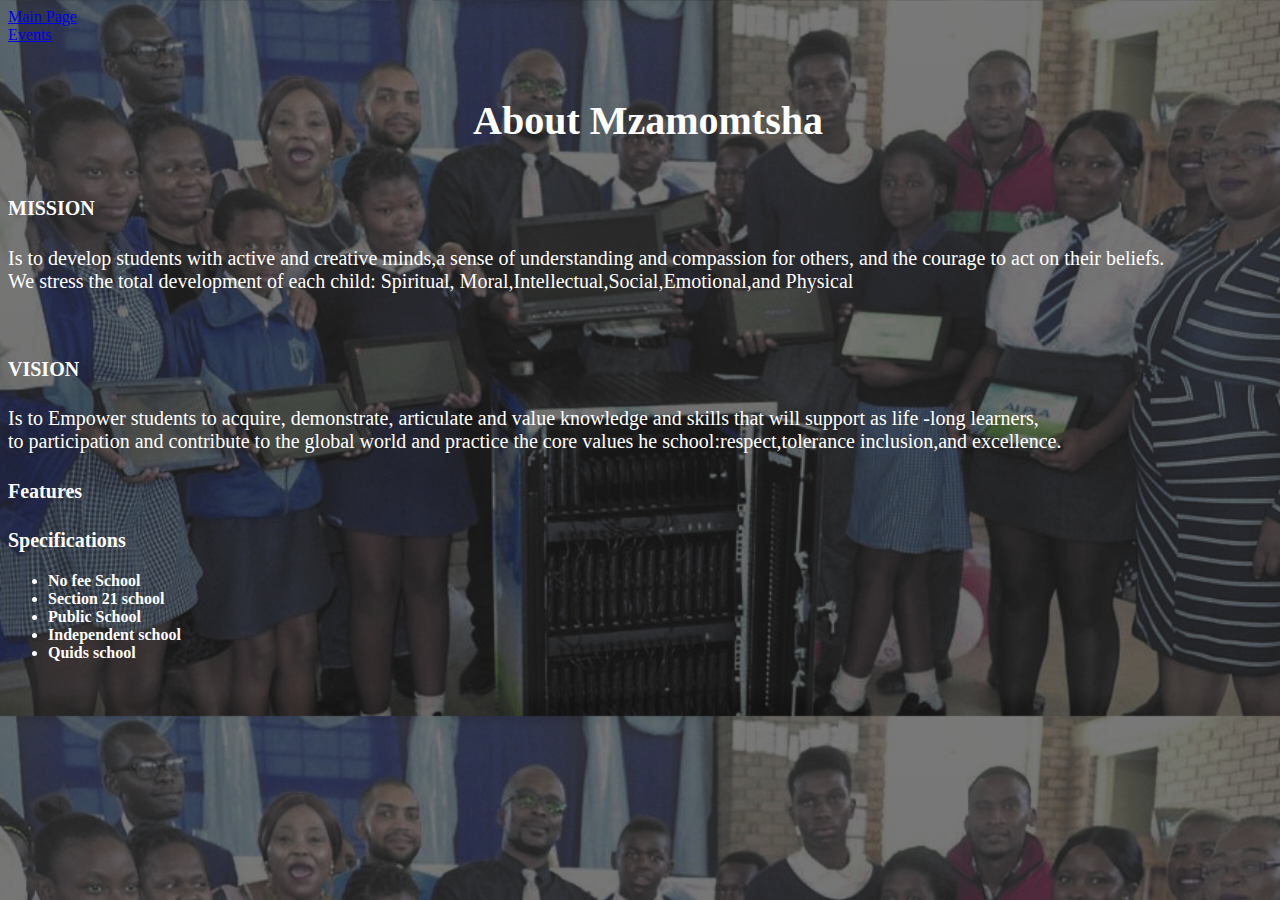
<file: dev/about.html>
<!DOCTYPE html>
<html lang="en">
<head>
    <meta charset="UTF-8">
    <meta name="viewport" content="width=device-width, initial-scale=1.0">
    <meta http-equiv="X-UA-Compatible" content="ie=edge">
    <title>About Us</title>
    <link href="about.css" type="text/css" rel="stylesheet">
</head>
<body>
    <div class="nav">
        <div class="link"><a href="main_page.html">Main Page</a></div>
             <div class="link"><a href="events.html">Events</a></div>
</div>
    <div id="ABOUT">
        <h2>About Mzamomtsha</h2>
        <h4><b>MISSION</b></h4>
        <P>Is to develop students with active and creative minds,a sense of understanding and compassion for others,
            and the courage to act on their beliefs.<br>We stress the total development of each child: Spiritual, 
            Moral,Intellectual,Social,Emotional,and Physical
        </P><br>
        <h4><b>VISION</b></h4>
        <p>Is to Empower students to acquire, demonstrate, articulate and value knowledge and skills that will support 
            as life -long learners,<br> to participation and contribute to the global world and practice the core values 
            he school:respect,tolerance inclusion,and excellence. </p>

            <h4><b>Features</b></h4>
            <p><b>Specifications</b></p>
            <ul>
                <li><b>No fee School</b></li>
                <li><b>Section 21 school</b></li>
                <li><b>Public School</b></li>
                <li><b>Independent school</b></li>
                <li><b>Quids school</b></li>
            </ul>
</body>
</html>
</file>
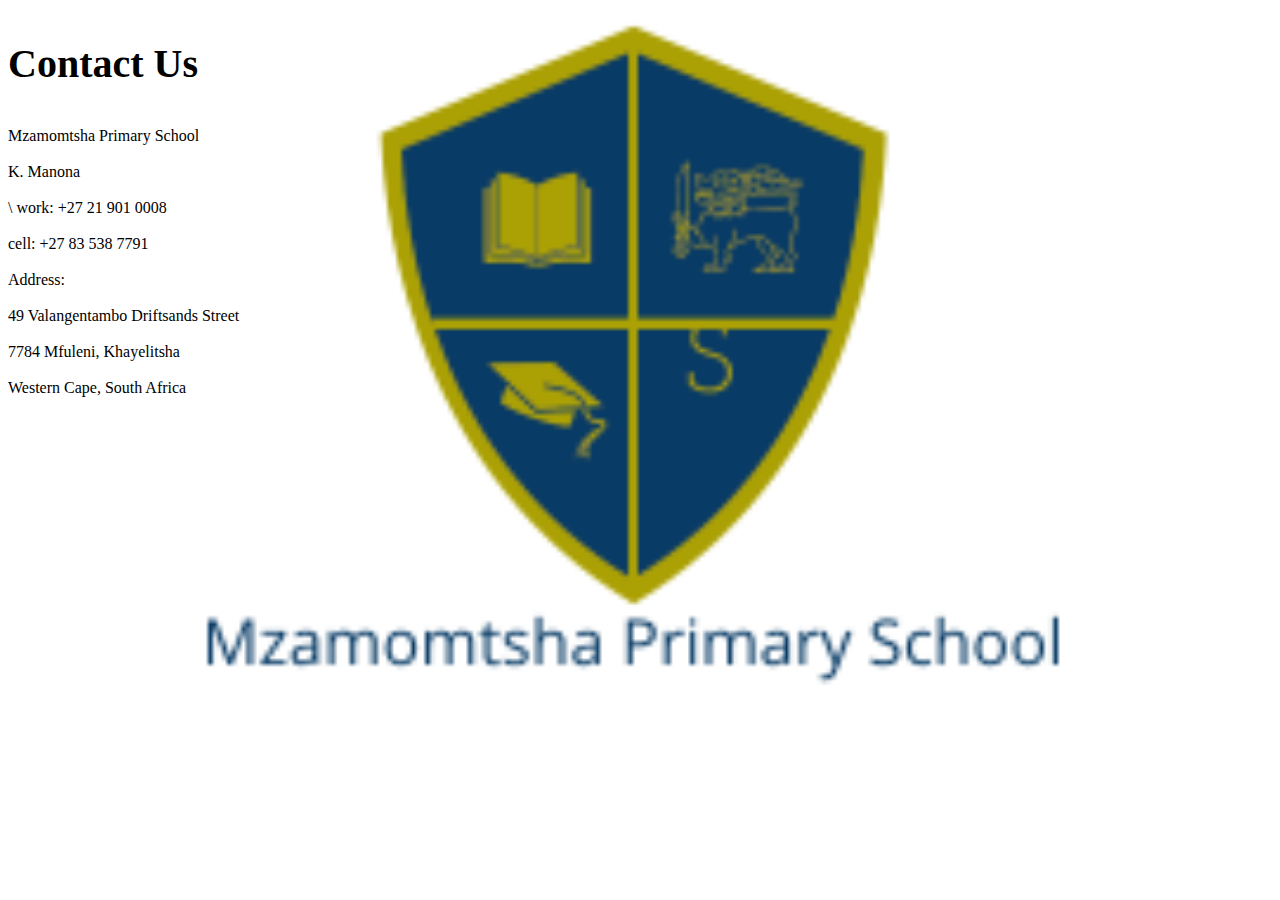
<file: dev/contact.html>
<!DOCTYPE html>
<html lang="en">
<head>
    <meta charset="UTF-8">
    <meta name="viewport" content="width=device-width, initial-scale=1.0">
    <meta http-equiv="X-UA-Compatible" content="ie=edge">
    <title>Contact Us</title>
    <link href="contact.css" type="text/css" rel="stylesheet">
</head>
<body>
    <div id="contact">
    <footer>
        <h3>Contact Us</h3>
        Mzamomtsha Primary School<br><br>
        K. Manona<br><br>\
        work: +27 21 901 0008<br><br>
        cell: +27 83 538 7791<br><br>

 Address:<br><br>
49 Valangentambo Driftsands Street<br><br>
7784 Mfuleni, Khayelitsha<br><br>
Western Cape,  South Africa<br><br>
    </footer>
   </body>
</file>
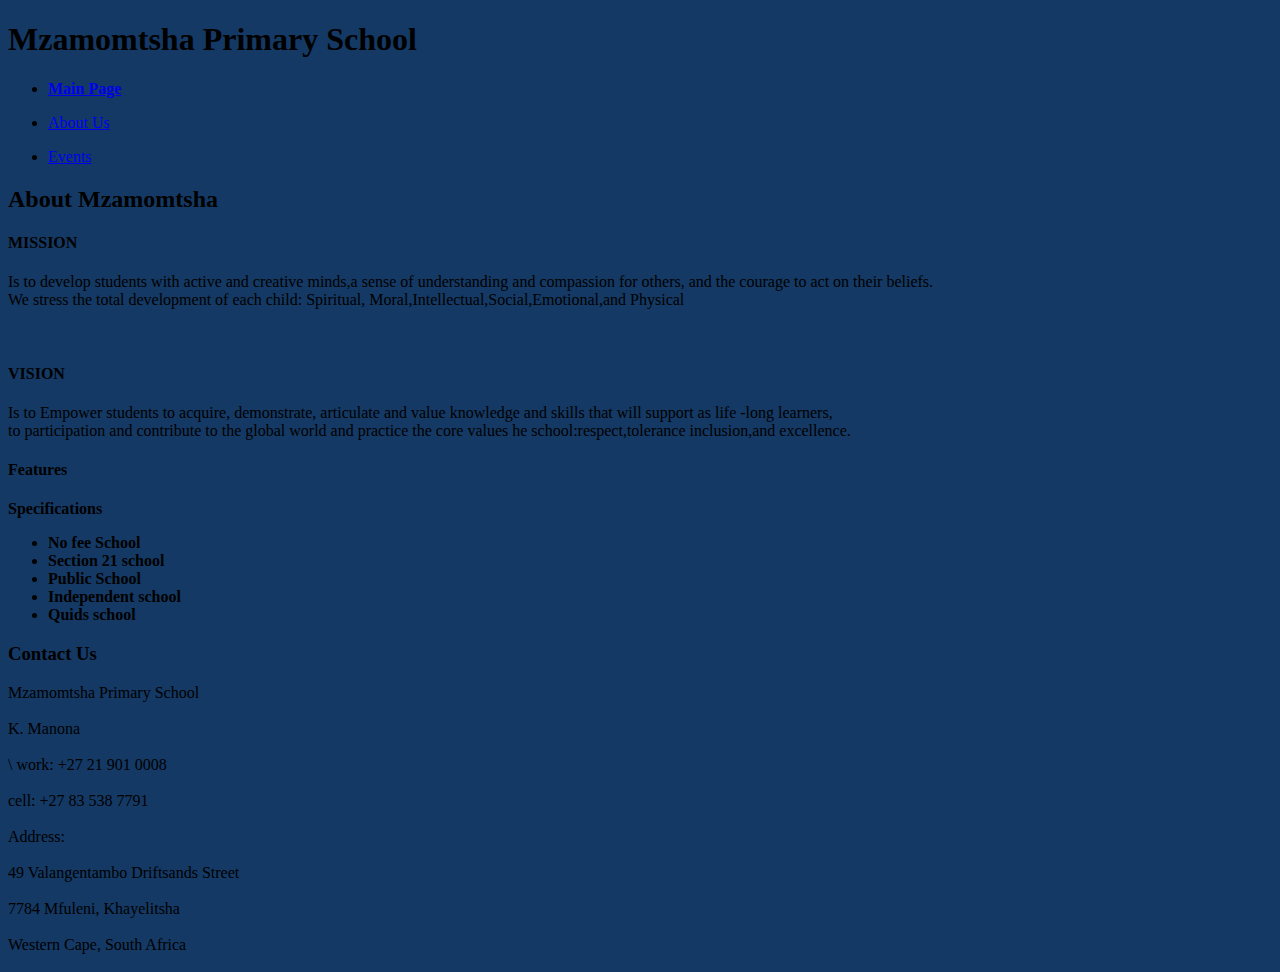
<file: dev/design.html>
<!DOCTYPE html>
<html>

<head>
    <title>MZAMOMTSHA</title>
    <link href="style.css" type="text/css" rel="stylesheet">
</head>

<body>
    <h1><b>Mzamomtsha Primary School</b></h1>

    <nav>
        <ul>
           <li><b><a href="main_page.html">Main Page</b></a></li>
        </ul>
        <ul>
            <li><a
                href="about.html">About Us</a></li>
        </ul>
        <ul>
            <li><a 
                href="events.html">Events</a></li>

        </ul>
        
        <div id="ABOUT">
        <h2>About Mzamomtsha</h2>
        <h4><b>MISSION</b></h4>
        <P>Is to develop students with active and creative minds,a sense of understanding and compassion for others,
            and the courage to act on their beliefs.<br>We stress the total development of each child: Spiritual, 
            Moral,Intellectual,Social,Emotional,and Physical
        </P><br>
        <h4><b>VISION</b></h4>
        <p>Is to Empower students to acquire, demonstrate, articulate and value knowledge and skills that will support 
            as life -long learners,<br> to participation and contribute to the global world and practice the core values 
            he school:respect,tolerance inclusion,and excellence. </p>

    </nav>
    <h4><b>Features</b></h4>
    <p><b>Specifications</b></p>
    <ul>
        <li><b>No fee School</b></li>
        <li><b>Section 21 school</b></li>
        <li><b>Public School</b></li>
        <li><b>Independent school</b></li>
        <li><b>Quids school</b></li>
    </ul>

    <div id="Contact">
    <footer>
        <h3>Contact Us</h3>
        Mzamomtsha Primary School<br><br>
        K. Manona<br><br>\
        work: +27 21 901 0008<br><br>
        cell: +27 83 538 7791<br><br>

 Address:<br><br>
49 Valangentambo Driftsands Street<br><br>
7784 Mfuleni, Khayelitsha<br><br>
Western Cape,  South Africa<br><br>

    </footer>
   </body>
</file>
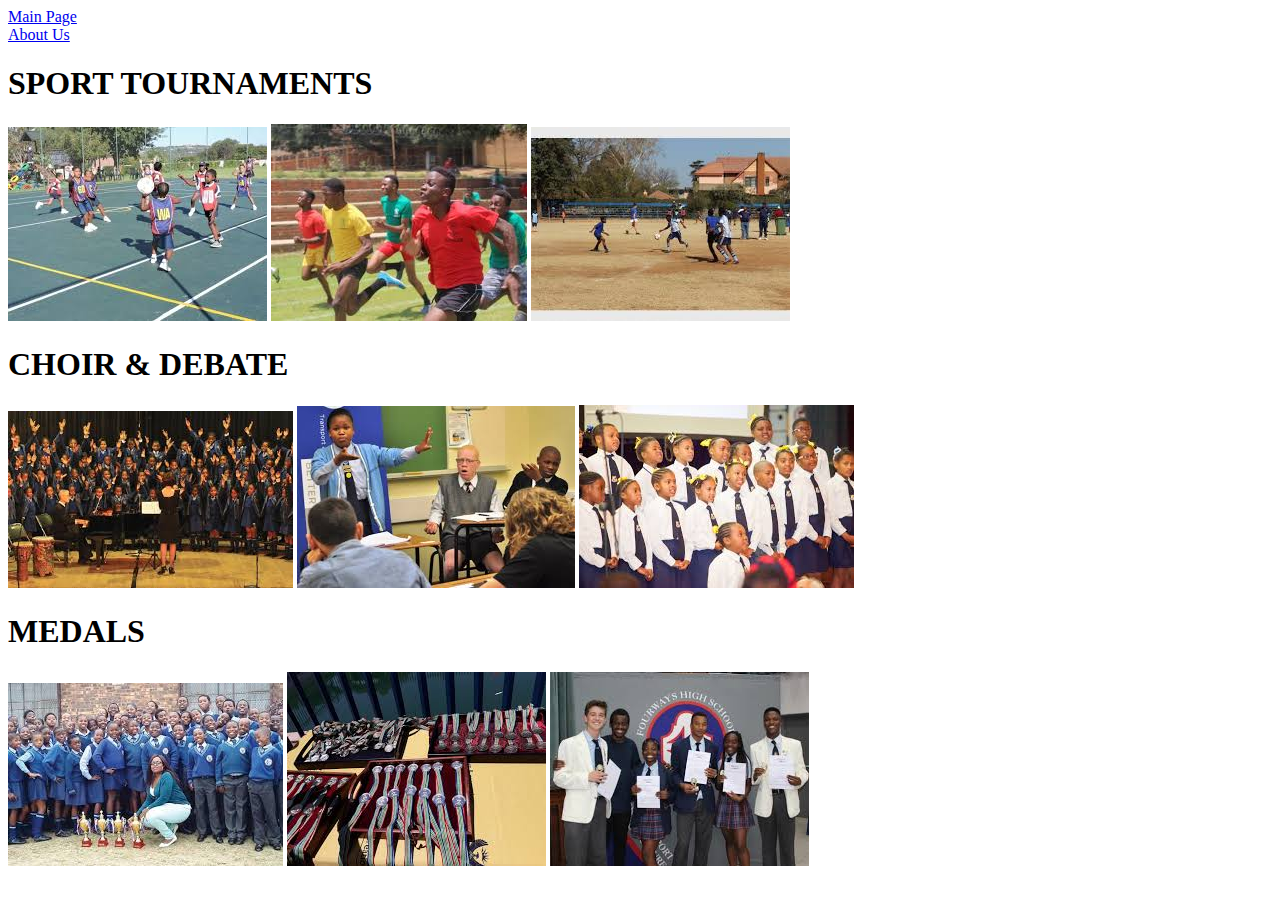
<file: dev/events.html>
<!DOCTYPE html>
<html lang="en">
<head>
    <meta charset="UTF-8">
    <meta name="viewport" content="width=device-width, initial-scale=1.0">
    <meta http-equiv="X-UA-Compatible" content="ie=edge">
    <title>Events</title>
</head>
<body>
    <div class="nav">
        <div class="link"><a href="main_page.html">Main Page</a></div>
         <div class="link"><a href="about.html">About Us</a></div>
</div>
    <h1>SPORT TOURNAMENTS</h1>

    <img src="netball.jfif">

    <img src="run.jfif">

    <img src="soccer.jfif"> 

    <h1>CHOIR & DEBATE</h1>
    <img src="choir3.jfif">

    <img src="deb.jfif">

    <img src="choir2.jfif"> 

    <h1>MEDALS</h1>
    <img src="choir.jfif">

    <img src="medal.jfif">

    <img src="debate.jfif">

</body>
</html>
</file>
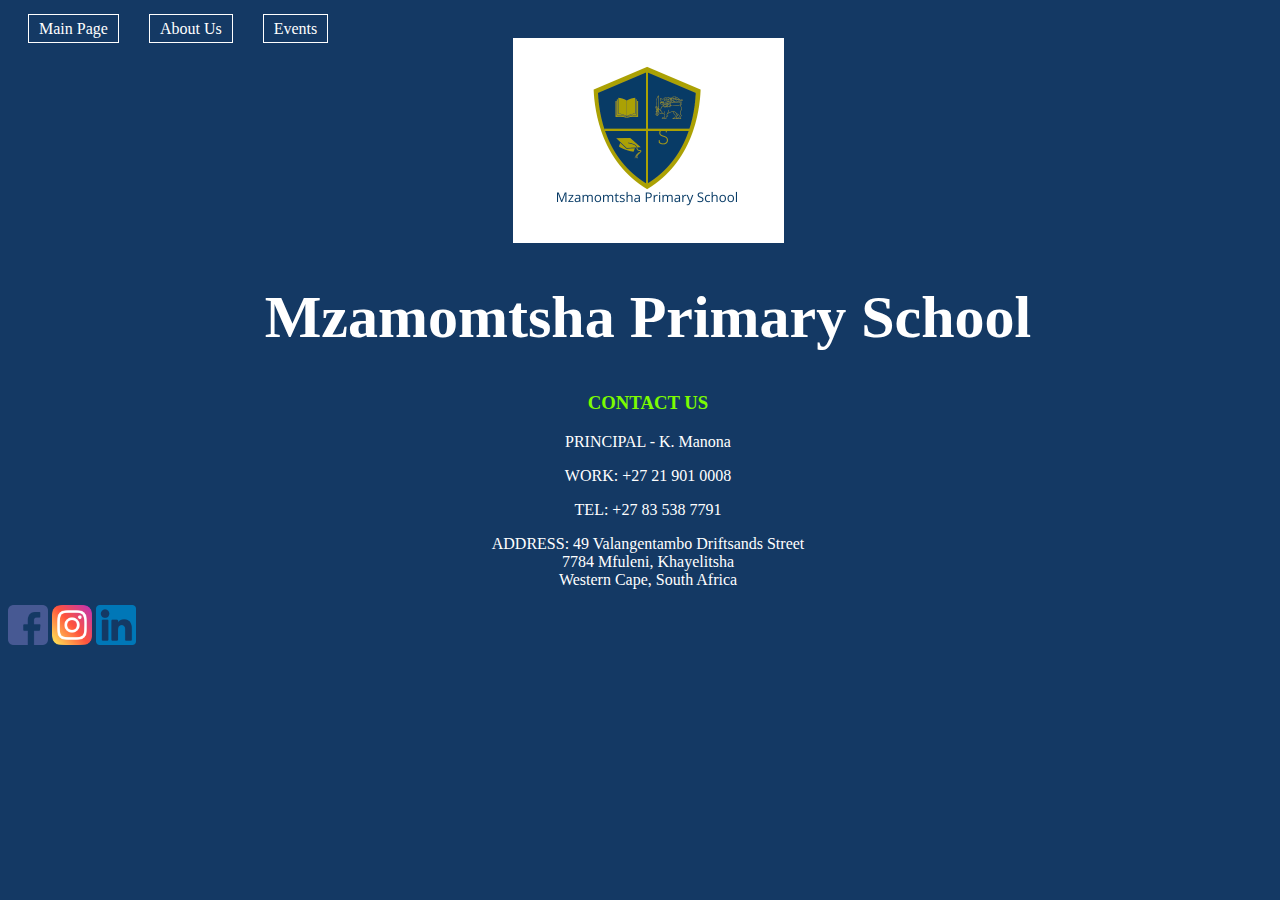
<file: dev/main_page.html>
<!DOCTYPE html>
<div>

<head>
    <title>MZAMOMTSHA</title>
    <link href="style.css" type="text/css" rel="stylesheet">
</head>

<body>

    <div class="nav">
            <div class="link"><a href="main_page.html">Main Page</a></div>
             <div class="link"><a href="about.html">About Us</a></div>
                 <div class="link"><a href="events.html">Events</a></div>
    </div>

    <div class='logo'>
        <img src='mzt.png'>
    </div>

    <div class="school-title">
        <h1>Mzamomtsha Primary School</h1>
    </div>


    <div class="Contact">
        <h3>CONTACT US</h3>
        <p>PRINCIPAL - K. Manona </p>
        <p>WORK: +27 21 901 0008</p>
        <p>TEL: +27 83 538 7791</p>
        <p>ADDRESS: 49 Valangentambo Driftsands Street</br>
                    7784 Mfuleni, Khayelitsha</br>
                    Western Cape,  South Africa
        </p>
    </div>

    <div class="footer">
        <div class="icons">
            <img src='facebook.png'>
            <img src='instagram.png'>
            <img src='linkedin.png'> 
        </div>
    </div>
    
   </body>
</file>
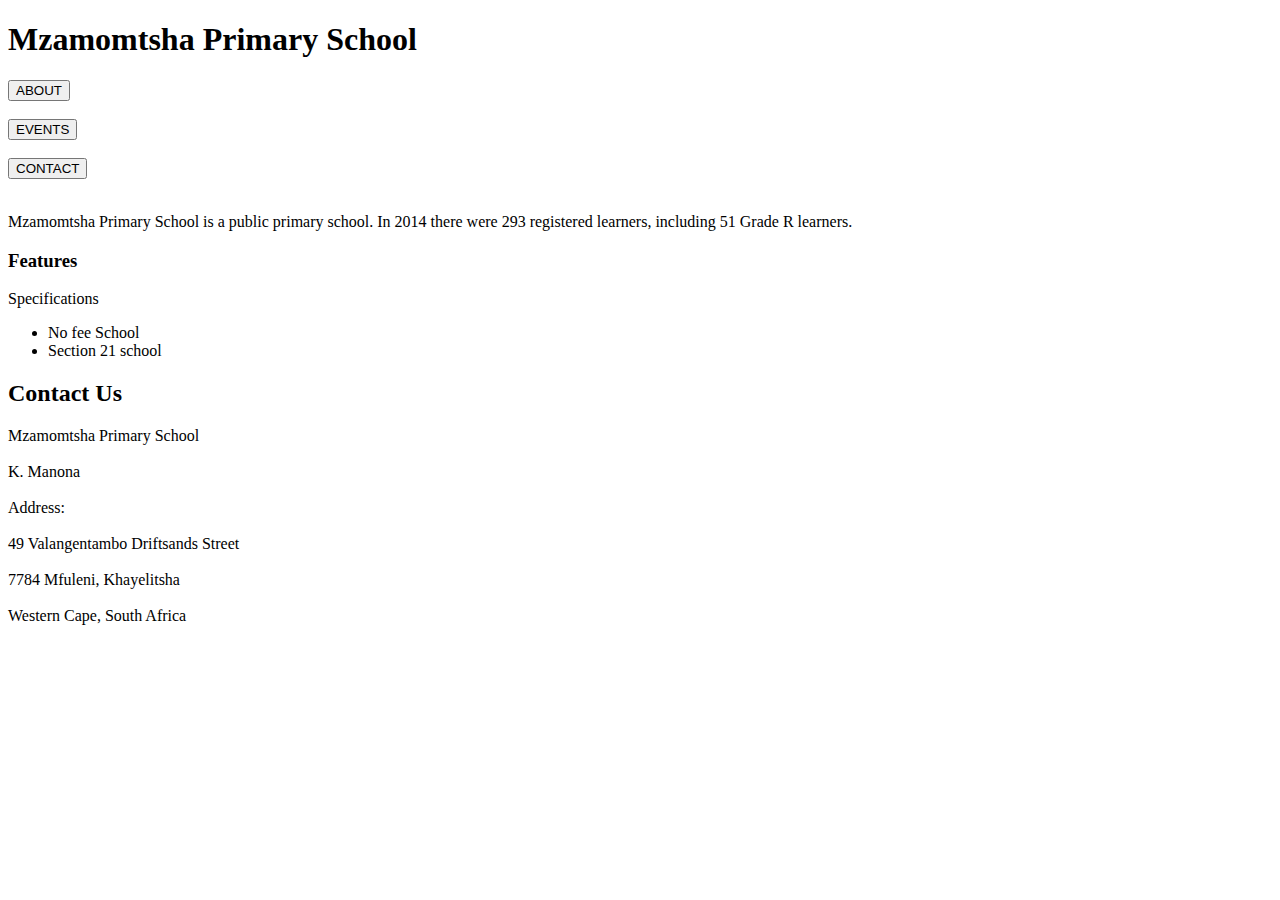
<file: dev_team/design.html>
<!DOCTYPE html>
<html>

<head>
    <title>The Mzamomtsha Website</title>
    <link
    href="http://pathfinda.com/en/khayelitsha/mfuleni/shops-services/mzamomtsha-primary-school" rel="stylesheet">
    <link rel="stylesheet" type="style/css" href="style.css">
    </head>
    <body>

        <h1>Mzamomtsha Primary School</h1>
<button type="button">ABOUT</button><br><br><button type="Events">EVENTS</button><br><br><button type="Contact">CONTACT</button>
<br><br>
    <p>Mzamomtsha Primary School is a public primary school. In 2014 there were 293 registered learners, including 51 Grade R learners.</p>

    <h3>Features</h3>
    <p>Specifications</p>
    <ul>
        <li>No fee School</li>
        <li>Section 21 school</li>
    </ul>

    <footer>
        <h2>Contact Us</h2>
        Mzamomtsha Primary School<br><br>
 K. Manona<br><br>

 Address:<br><br>
49 Valangentambo Driftsands Street<br><br>
7784 Mfuleni, Khayelitsha<br><br>
Western Cape,  South Africa<br><br>
    </footer>
</file>
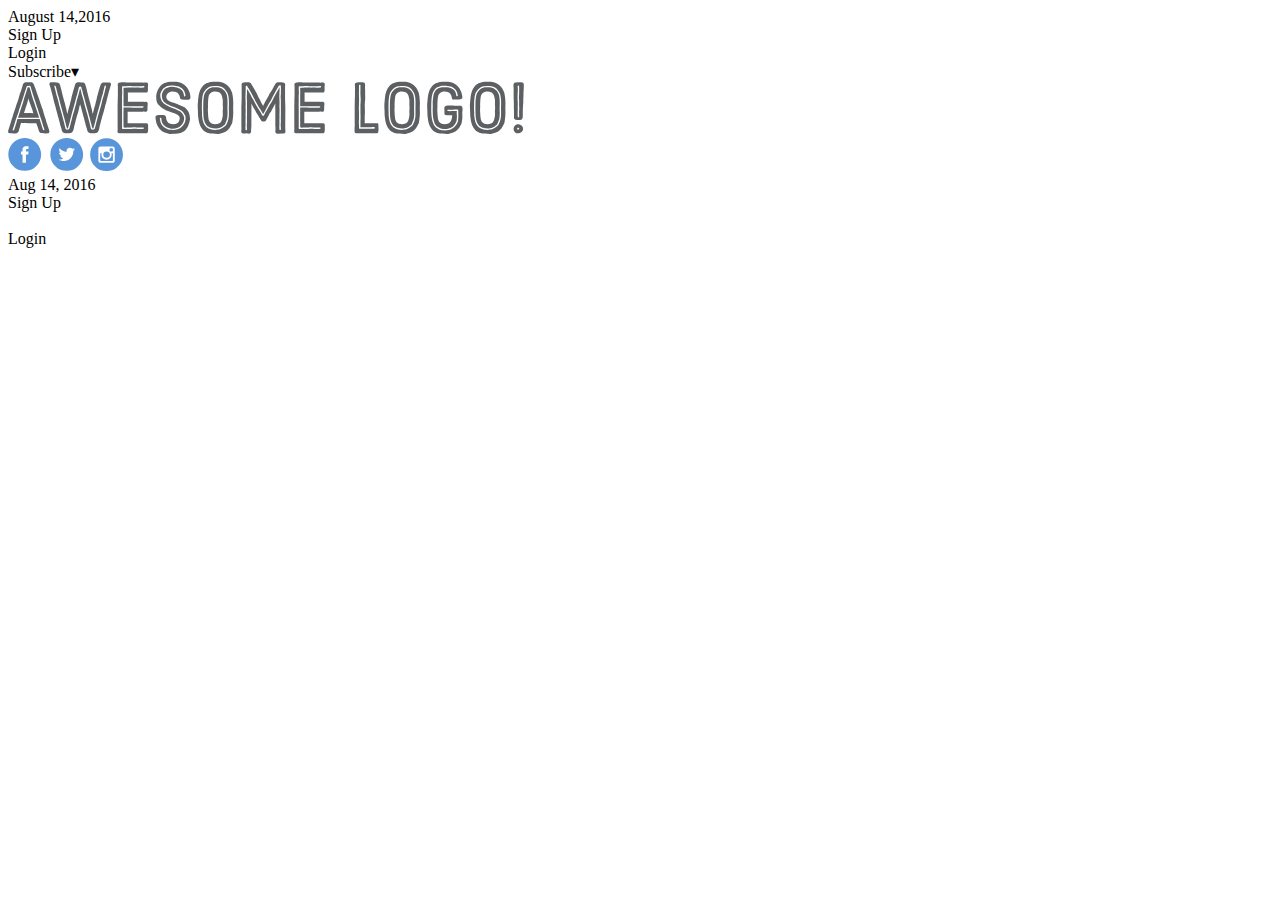
<file: flexbox/flexbox.html>
<!DOCTYPE html>
<html lang='en'>
    <head>
        <meta charset='UTF-8'/>
        <title>Some Web Page</title>
        <link rel='stylesheet' hre='style css'/>
        </head>
        <body>
            <div class='menu-container'>
            <div class='menu'>
            <div class='date'>August 14,2016</div>
            <div class='signup'>Sign Up</div>
            <div class='login'>Login</div>

            <div class='header-container'>
                <div class='header'>
                <div class='subscribe'>Subscribe&#9662;</div>
                <div class='logo'><img src='images/awesome-logo.svg'/></div>
                <div class='social'><img src='images/social-icons.svg'/>
                </div>
            </div> 
            </div>
            <div class='menu'>
            <div class='date'>Aug 14, 2016</div>
            <div class='links'>
            <div class='signup'>Sign Up</div>      <!-- This is nested now -->
            <div class='login'>Login</div>         <!-- This one too! -->     
           </div>
        
            </div>
            </body>
            </html>
</file>
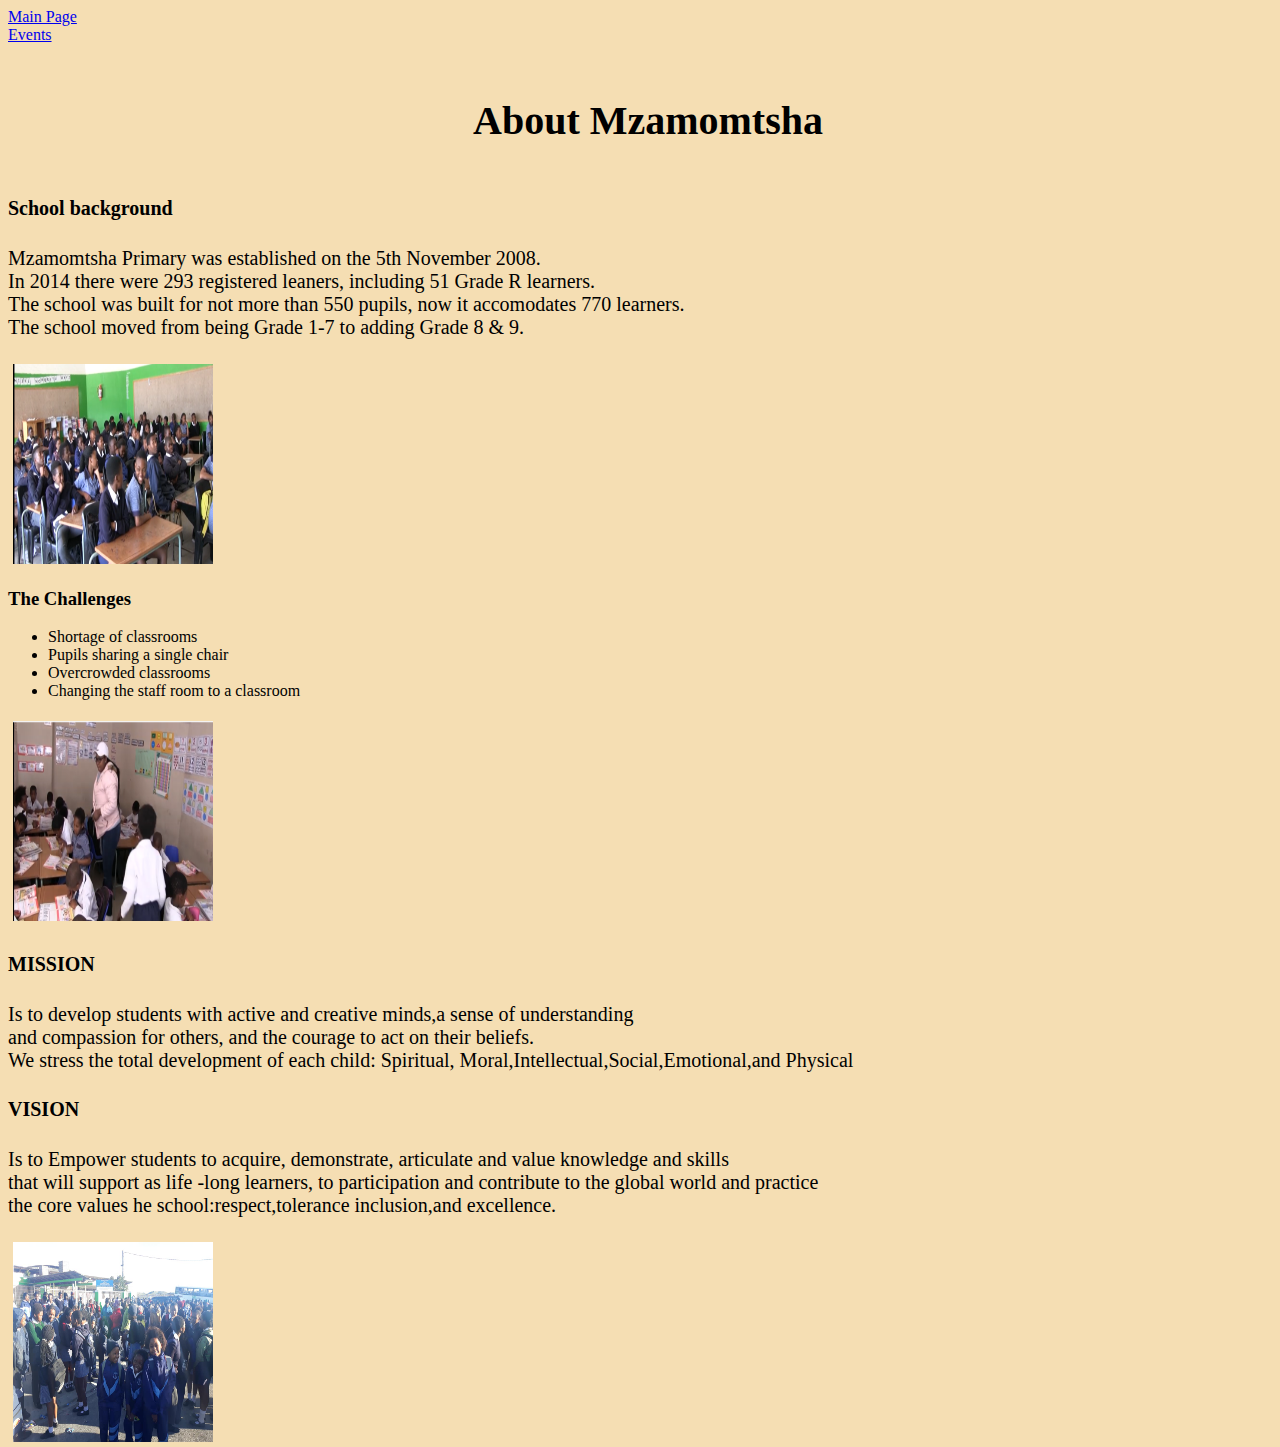
<file: sprint3/about.html>
<!DOCTYPE html>
<html lang="en">
<head>
    <meta charset="UTF-8">
    <meta name="viewport" content="width=device-width, initial-scale=1.0">
    <meta http-equiv="X-UA-Compatible" content="ie=edge">
    <title>About Us</title>
    <link href="about.css" type="text/css" rel="stylesheet">
</head>
<body>
    <div class="nav">
        <div class="link"><a href="main_page.html">Main Page</a></div>
             <div class="link"><a href="events.html">Events</a></div>
</div>
<div id="ABOUT">
    <h2>About Mzamomtsha</h2>

    <h4>School background</h4>
    <p>Mzamomtsha Primary was established on the 5th November 2008.<br> In 2014 there were 293 registered leaners, including
        51 Grade R learners.<br>The school was built for not more than 550 pupils, now it accomodates 770 learners.<br>
        The school moved from being Grade 1-7 to adding Grade 8 & 9.
    </p> 

    <img src='./Screenshot (7).png'>
    <h3>The Challenges</h3>
    <ul>
        <li>Shortage of classrooms</li>
        <li>Pupils sharing a single chair</li>
        <li>Overcrowded classrooms</li>
        <li>Changing the staff room to a classroom</li>
    </ul>

    <div class=img>
        <img src='./Screenshot (6).png'>
    </div>

    <h4>MISSION</h4>
    <P>Is to develop students with active and creative minds,a sense of understanding<br> and compassion for others,
        and the courage to act on their beliefs.<br>We stress the total development of each child: Spiritual, 
        Moral,Intellectual,Social,Emotional,and Physical
    </P>
    <h4>VISION</h4>
    <p>Is to Empower students to acquire, demonstrate, articulate and value knowledge and skills<br> that will support 
        as life -long learners, to participation and contribute to the global world and practice<br> the core values 
        he school:respect,tolerance inclusion,and excellence. </p>

     <img src='./learner.jpg'>
</file>
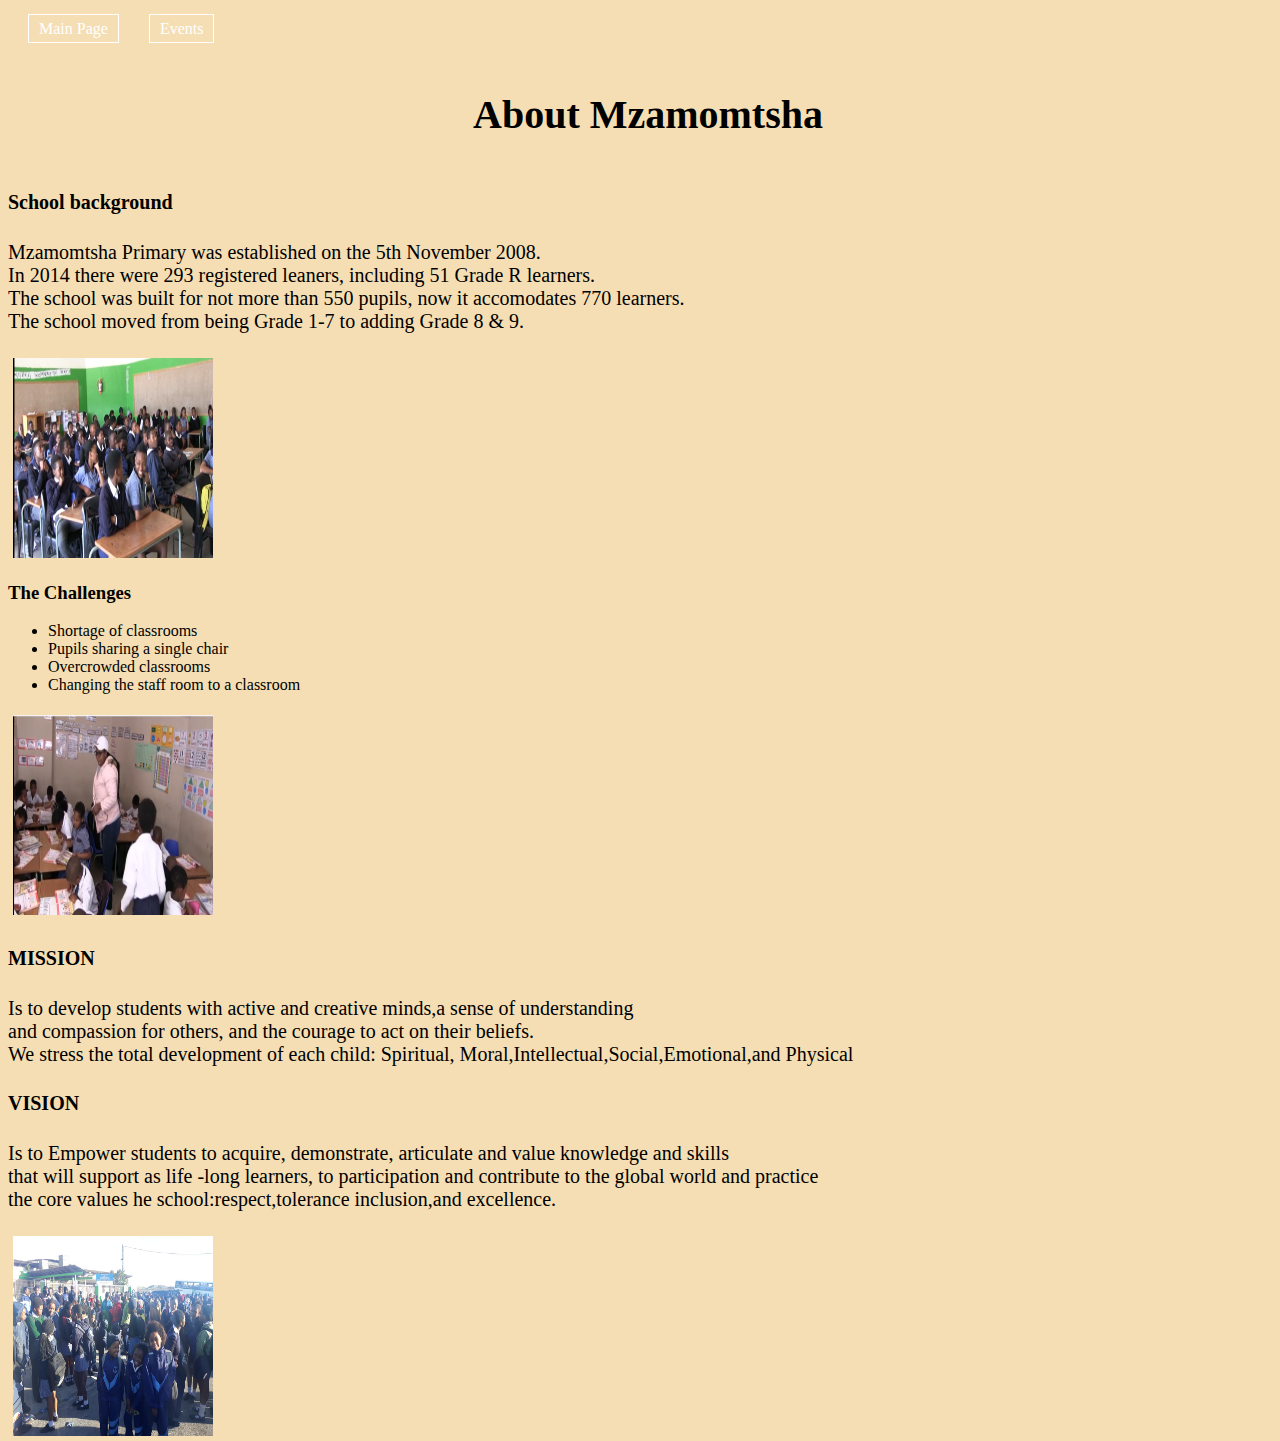
<file: website sprint3/about.html>
<!DOCTYPE html>
<html lang="en">
<head>
    <meta charset="UTF-8">
    <meta name="viewport" content="width=device-width, initial-scale=1.0">
    <meta http-equiv="X-UA-Compatible" content="ie=edge">
    <title>About Us</title>
    <link href="about.css" type="text/css" rel="stylesheet">
</head>
<body>
    <div class="nav">
        <div class="link"><a href="main_page.html">Main Page</a></div>
             <div class="link"><a href="events.html">Events</a></div>
</div>
<div id="ABOUT">
    <h2>About Mzamomtsha</h2>

    <h4>School background</h4>
    <p>Mzamomtsha Primary was established on the 5th November 2008.<br> In 2014 there were 293 registered leaners, including
        51 Grade R learners.<br>The school was built for not more than 550 pupils, now it accomodates 770 learners.<br>
        The school moved from being Grade 1-7 to adding Grade 8 & 9.
    </p> 

    <img src='./classroom.png'>
    <h3>The Challenges</h3>
    <ul>
        <li>Shortage of classrooms</li>
        <li>Pupils sharing a single chair</li>
        <li>Overcrowded classrooms</li>
        <li>Changing the staff room to a classroom</li>
    </ul>

    <div class=img>
        <img src='./teaching.png'>
    </div>

    <h4>MISSION</h4>
    <P>Is to develop students with active and creative minds,a sense of understanding<br> and compassion for others,
        and the courage to act on their beliefs.<br>We stress the total development of each child: Spiritual, 
        Moral,Intellectual,Social,Emotional,and Physical
    </P>
    <h4>VISION</h4>
    <p>Is to Empower students to acquire, demonstrate, articulate and value knowledge and skills<br> that will support 
        as life -long learners, to participation and contribute to the global world and practice<br> the core values 
        he school:respect,tolerance inclusion,and excellence. </p>

     <img src='./learner.jpg'>
</file>
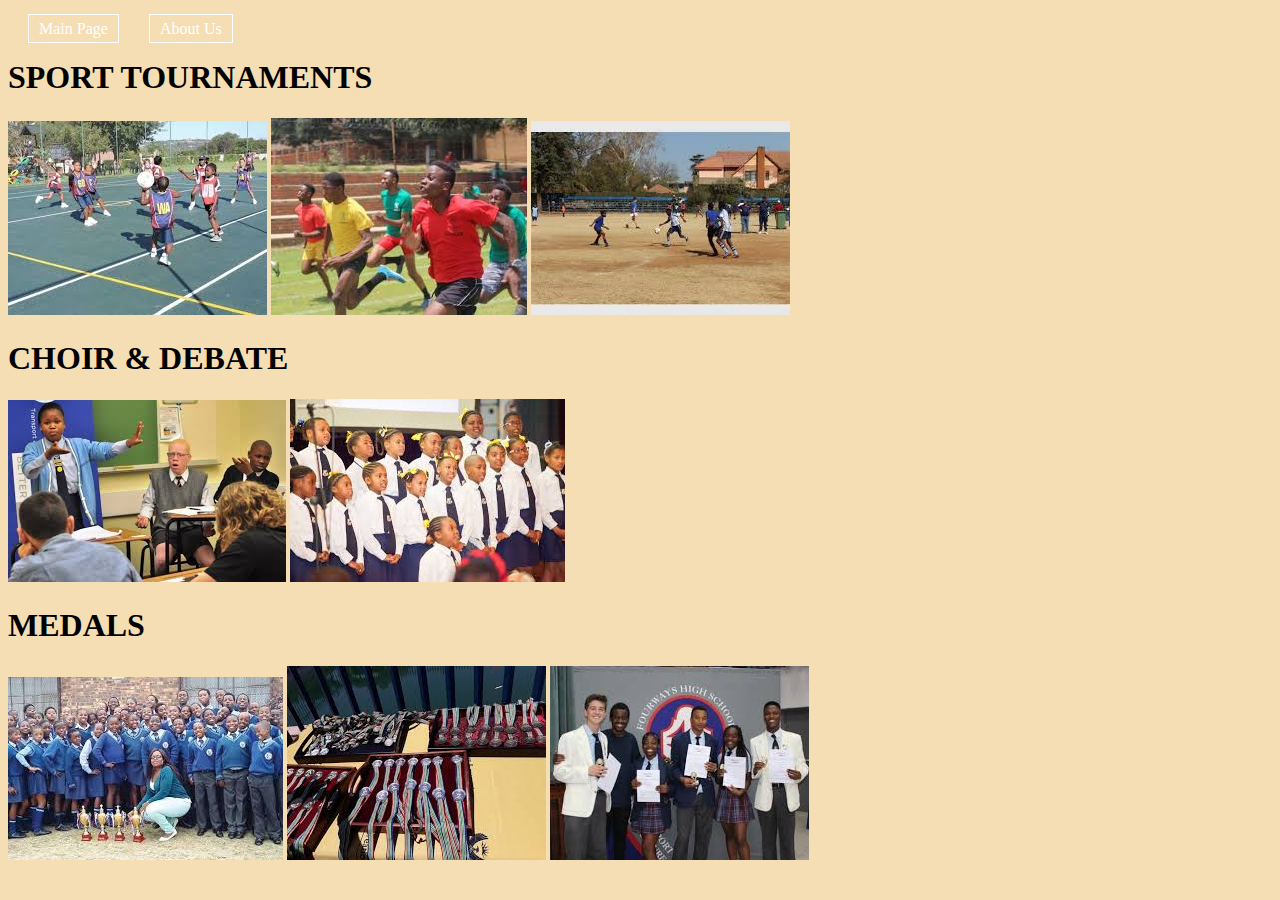
<file: website sprint3/events.html>
<!DOCTYPE html>
<html lang="en">
<head>
    <meta charset="UTF-8">
    <meta name="viewport" content="width=device-width, initial-scale=1.0">
    <meta http-equiv="X-UA-Compatible" content="ie=edge">
    <title>Events</title>
    <link href="events.css" type="text/css" rel="stylesheet">

</head>
<body>
    <div class="nav">
        <div class="link"><a href="home.html">Main Page</a></div>
         <div class="link"><a href="about.html">About Us</a></div>
</div>
    <h1>SPORT TOURNAMENTS</h1>

    <img src="netball.jfif">

    <img src="run.jfif">

    <img src="soccer.jfif"> 

    <h1>CHOIR & DEBATE</h1>

    <img src="deb.jfif">

    <img src="choir2.jfif"> 

    <h1>MEDALS</h1>
    <img src="choir.jfif">

    <img src="medal.jfif">

    <img src="debate.jfif">

</body>
</html>
</file>
<file: dev/about.css>
body{
    background-image: linear-gradient(rgba(31, 31, 31, 0.6), rgba(14, 14, 14, 0.6)), url("./mzat.jpg");
    background-size: cover;
    background-position: center;
    height: 700px;
    width: 100%
}

h2{
    color: white;
    font-size: 40px;
    font-style: inherit;
    font-family: serif;
    padding: 20px 30px;
    text-align: center;
}

h4{
    color: white;
    font-size: 20px;
    font-style: inherit;
    text-align: justify;
}

p{
    color: white;
    font-size: 20px;
}

ul li{
    color: white;
}

ul li{
    color: white;
}
</file>
<file: dev/contact.css>
body{
    background-image: url(./mzt.png);
    background-size: cover;
    background-position: center;
    height: 700px;
    width: 100%;
}

h3{
    color: black;
    font-size: 40px;
    font-style: inherit;
    font-family: fantasy;
}
</file>
<file: dev/style.css>
body{
    background-color: rgb(20, 57, 100);
    background-size: cover;
    background-position: center;
    height: 700px;
    width: 100%
}

.nav{
    display: flex;
    flex-direction: row;
    margin: 20px 0 0 20px;
}
.link a{
    color: white;
    text-decoration: none;
    border: 1px solid white;
    padding: 5px 10px;
    margin-right: 30px;;
}

.link a:hover{
    color: rgb(20, 57, 100);
    background-color: white;
}

.logo{
    display: flex;
    justify-content: center ;
}

.school-title h1{
    font-size: 60px;
    color: white;
    font-style: inherit;
    font-display: center;
    font-family: cursive;
    text-align: center;
}

.Contact{
    text-align: center;
}

.Contact h3{
    color: lawngreen;
}

.Contact p{
    color: white;
}
.icons img{
    width: 40px;
}
</file>
<file: dev_team/style.css>
h1{
    color: black;
    font-size: 50px;
    font-style: inherit;
    font-display: center;
    font-family: cursive;
    text-align: center;
}

p{
    color: maroon;
    font-size: 16px;
    font-style: italic;
}
</file>
<file: sprint3/about.css>
body{
    background-color: wheat;
    background-size: cover;
    background-position: center;
    height: 700px;
    width: 100%;
}

h2{
    color: black;
    font-size: 40px;
    font-style: inherit;
    font-family: serif;
    padding: 20px 30px;
    text-align: center;
}

h4{
    color: black;
    font-size: 20px;
    font-style: inherit;
    text-align: justify;
}

p{
    color: black;
    font-size: 20px;
}

ul li{
    color: black;
}

ul li{
    color: black;
}

img{
    display: flex;
    justify-content: space-around;
    height: 200px;
    width: 200px;
    padding: 5px;
}
</file>
<file: website sprint3/about.css>
body{
    background-color: wheat;
    background-size: cover;
    background-position: center;
    height: 700px;
    width: 100%;
}

.nav{
    display: flex;
    flex-direction: row;
    margin: 20px 0 0 20px;
}
.link a{
    color: white;
    text-decoration: none;
    border: 1px solid white;
    padding: 5px 10px;
    margin-right: 30px;;
}

.link a:hover{
    color: rgb(20, 57, 100);
    background-color: white;
}

h2{
    color: black;
    font-size: 40px;
    font-style: inherit;
    font-family: serif;
    padding: 20px 30px;
    text-align: center;
}

h4{
    color: black;
    font-size: 20px;
    font-style: inherit;
    text-align: justify;
}

p{
    color: black;
    font-size: 20px;
}

ul li{
    color: black;
}

ul li{
    color: black;
}

img{
    display: flex;
    justify-content: space-around;
    height: 200px;
    width: 200px;
    padding: 5px;
}
</file>
<file: website sprint3/events.css>
body{
    background-color: wheat;
    background-size: cover;
    background-position: center;
    height: 700px;
    width: 100%
}

.nav{
    display: flex;
    flex-direction: row;
    margin: 20px 0 0 20px;
}
.link a{
    color: white;
    text-decoration: none;
    border: 1px solid white;
    padding: 5px 10px;
    margin-right: 30px;;
}

.link a:hover{
    color: rgb(20, 57, 100);
    background-color: white;
}
</file>
